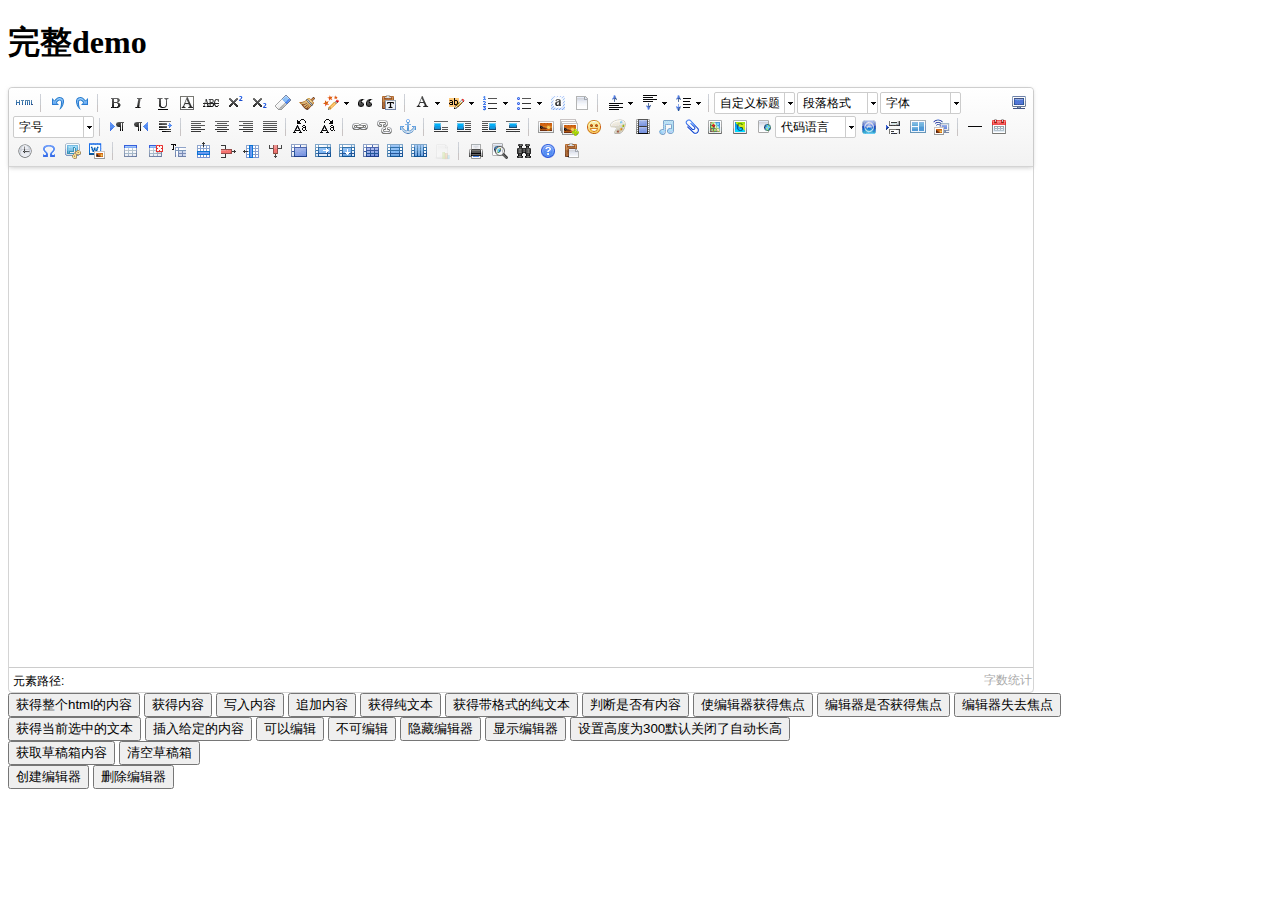
<file: YuKalix_Blog/extra_apps/DjangoUeditor/static/ueditor/index.html>
<!DOCTYPE HTML PUBLIC "-//W3C//DTD HTML 4.01 Transitional//EN"
        "http://www.w3.org/TR/html4/loose.dtd">
<html>
<head>
    <title>完整demo</title>
    <meta http-equiv="Content-Type" content="text/html;charset=utf-8"/>
    <script type="text/javascript" charset="utf-8" src="ueditor.config.js"></script>
    <script type="text/javascript" charset="utf-8" src="ueditor.all.min.js"> </script>
    <!--建议手动加在语言，避免在ie下有时因为加载语言失败导致编辑器加载失败-->
    <!--这里加载的语言文件会覆盖你在配置项目里添加的语言类型，比如你在配置项目里配置的是英文，这里加载的中文，那最后就是中文-->
    <script type="text/javascript" charset="utf-8" src="lang/zh-cn/zh-cn.js"></script>

    <style type="text/css">
        div{
            width:100%;
        }
    </style>
</head>
<body>
<div>
    <h1>完整demo</h1>
    <script id="editor" type="text/plain" style="width:1024px;height:500px;"></script>
</div>
<div id="btns">
    <div>
        <button onclick="getAllHtml()">获得整个html的内容</button>
        <button onclick="getContent()">获得内容</button>
        <button onclick="setContent()">写入内容</button>
        <button onclick="setContent(true)">追加内容</button>
        <button onclick="getContentTxt()">获得纯文本</button>
        <button onclick="getPlainTxt()">获得带格式的纯文本</button>
        <button onclick="hasContent()">判断是否有内容</button>
        <button onclick="setFocus()">使编辑器获得焦点</button>
        <button onmousedown="isFocus(event)">编辑器是否获得焦点</button>
        <button onmousedown="setblur(event)" >编辑器失去焦点</button>

    </div>
    <div>
        <button onclick="getText()">获得当前选中的文本</button>
        <button onclick="insertHtml()">插入给定的内容</button>
        <button id="enable" onclick="setEnabled()">可以编辑</button>
        <button onclick="setDisabled()">不可编辑</button>
        <button onclick=" UE.getEditor('editor').setHide()">隐藏编辑器</button>
        <button onclick=" UE.getEditor('editor').setShow()">显示编辑器</button>
        <button onclick=" UE.getEditor('editor').setHeight(300)">设置高度为300默认关闭了自动长高</button>
    </div>

    <div>
        <button onclick="getLocalData()" >获取草稿箱内容</button>
        <button onclick="clearLocalData()" >清空草稿箱</button>
    </div>

</div>
<div>
    <button onclick="createEditor()">
    创建编辑器</button>
    <button onclick="deleteEditor()">
    删除编辑器</button>
</div>

<script type="text/javascript">

    //实例化编辑器
    //建议使用工厂方法getEditor创建和引用编辑器实例，如果在某个闭包下引用该编辑器，直接调用UE.getEditor('editor')就能拿到相关的实例
    var ue = UE.getEditor('editor');


    function isFocus(e){
        alert(UE.getEditor('editor').isFocus());
        UE.dom.domUtils.preventDefault(e)
    }
    function setblur(e){
        UE.getEditor('editor').blur();
        UE.dom.domUtils.preventDefault(e)
    }
    function insertHtml() {
        var value = prompt('插入html代码', '');
        UE.getEditor('editor').execCommand('insertHtml', value)
    }
    function createEditor() {
        enableBtn();
        UE.getEditor('editor');
    }
    function getAllHtml() {
        alert(UE.getEditor('editor').getAllHtml())
    }
    function getContent() {
        var arr = [];
        arr.push("使用editor.getContent()方法可以获得编辑器的内容");
        arr.push("内容为：");
        arr.push(UE.getEditor('editor').getContent());
        alert(arr.join("\n"));
    }
    function getPlainTxt() {
        var arr = [];
        arr.push("使用editor.getPlainTxt()方法可以获得编辑器的带格式的纯文本内容");
        arr.push("内容为：");
        arr.push(UE.getEditor('editor').getPlainTxt());
        alert(arr.join('\n'))
    }
    function setContent(isAppendTo) {
        var arr = [];
        arr.push("使用editor.setContent('欢迎使用ueditor')方法可以设置编辑器的内容");
        UE.getEditor('editor').setContent('欢迎使用ueditor', isAppendTo);
        alert(arr.join("\n"));
    }
    function setDisabled() {
        UE.getEditor('editor').setDisabled('fullscreen');
        disableBtn("enable");
    }

    function setEnabled() {
        UE.getEditor('editor').setEnabled();
        enableBtn();
    }

    function getText() {
        //当你点击按钮时编辑区域已经失去了焦点，如果直接用getText将不会得到内容，所以要在选回来，然后取得内容
        var range = UE.getEditor('editor').selection.getRange();
        range.select();
        var txt = UE.getEditor('editor').selection.getText();
        alert(txt)
    }

    function getContentTxt() {
        var arr = [];
        arr.push("使用editor.getContentTxt()方法可以获得编辑器的纯文本内容");
        arr.push("编辑器的纯文本内容为：");
        arr.push(UE.getEditor('editor').getContentTxt());
        alert(arr.join("\n"));
    }
    function hasContent() {
        var arr = [];
        arr.push("使用editor.hasContents()方法判断编辑器里是否有内容");
        arr.push("判断结果为：");
        arr.push(UE.getEditor('editor').hasContents());
        alert(arr.join("\n"));
    }
    function setFocus() {
        UE.getEditor('editor').focus();
    }
    function deleteEditor() {
        disableBtn();
        UE.getEditor('editor').destroy();
    }
    function disableBtn(str) {
        var div = document.getElementById('btns');
        var btns = UE.dom.domUtils.getElementsByTagName(div, "button");
        for (var i = 0, btn; btn = btns[i++];) {
            if (btn.id == str) {
                UE.dom.domUtils.removeAttributes(btn, ["disabled"]);
            } else {
                btn.setAttribute("disabled", "true");
            }
        }
    }
    function enableBtn() {
        var div = document.getElementById('btns');
        var btns = UE.dom.domUtils.getElementsByTagName(div, "button");
        for (var i = 0, btn; btn = btns[i++];) {
            UE.dom.domUtils.removeAttributes(btn, ["disabled"]);
        }
    }

    function getLocalData () {
        alert(UE.getEditor('editor').execCommand( "getlocaldata" ));
    }

    function clearLocalData () {
        UE.getEditor('editor').execCommand( "clearlocaldata" );
        alert("已清空草稿箱")
    }
</script>
</body>
</html>
</file>
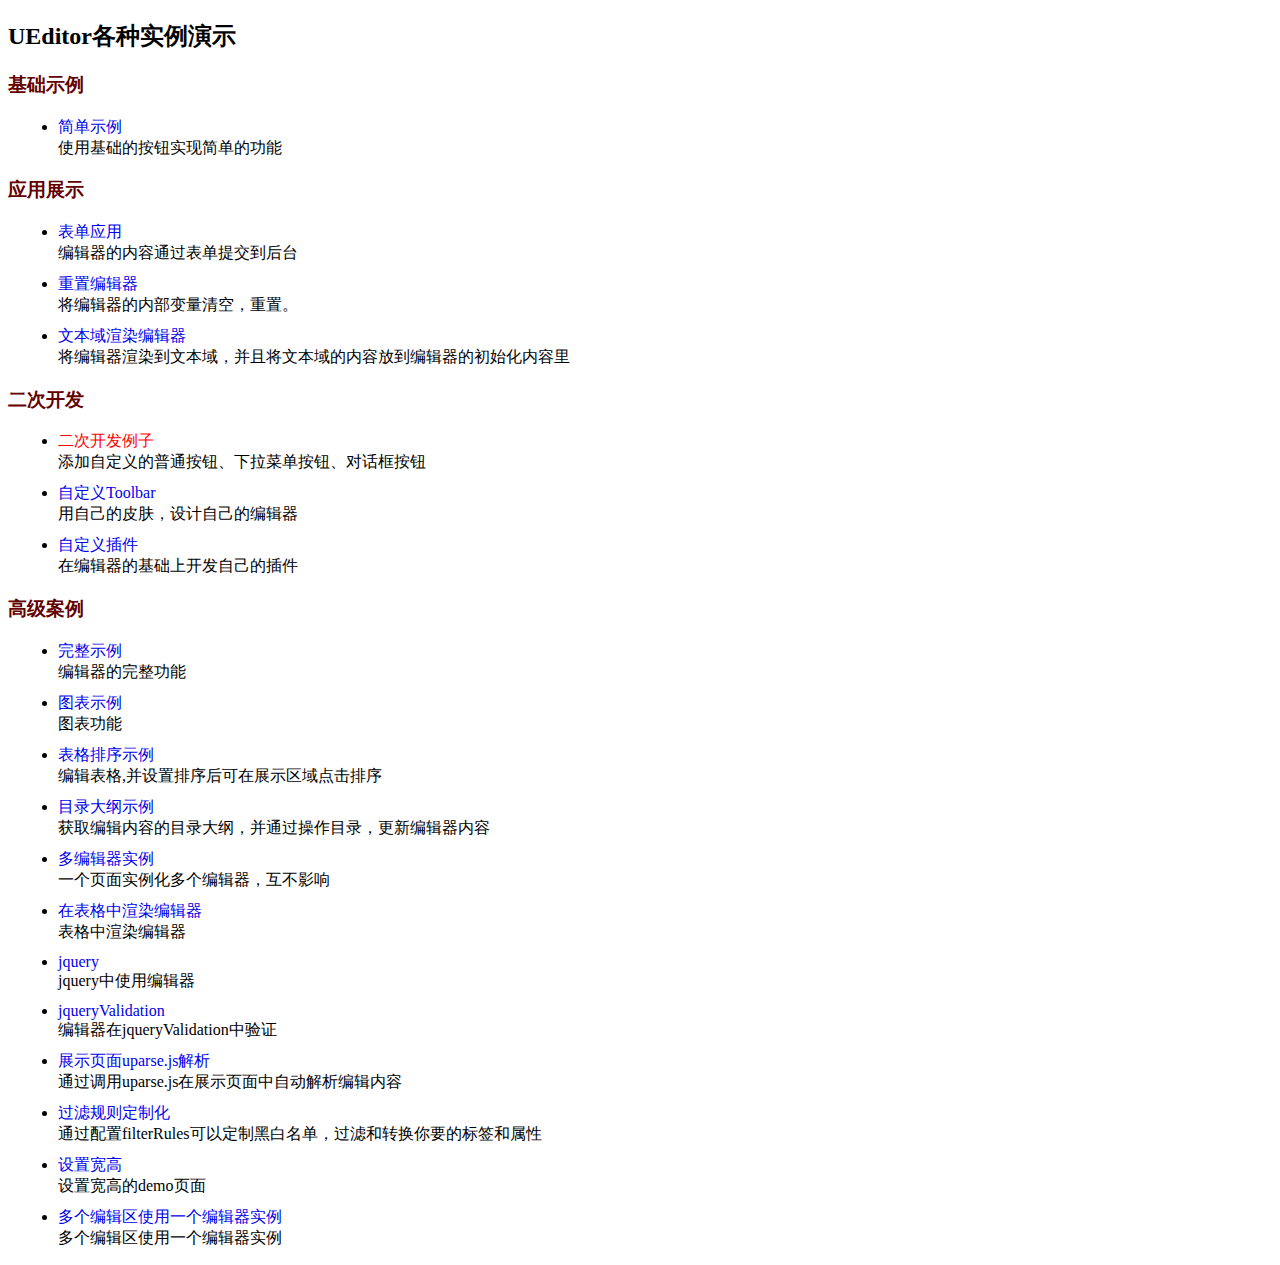
<file: YuKalix_Blog/extra_apps/DjangoUeditor/static/ueditor/_examples/index.html>
<!DOCTYPE HTML>
<html>
<head>
    <meta http-equiv="Content-Type" content="text/html; charset=utf-8" />
    <title></title>
    <style type="text/css">
        h3{
            color:#630000;
        }
        ul li{
            margin: 10px;
        }
        a:link,a:active,a:visited{
            color: #0000EE;
        }
        a{
            text-decoration: none;
        }
    </style>
</head>
<body>
<h2>UEditor各种实例演示</h2>
<h3>基础示例</h3>
<ul>
    <li>
        <a href="simpleDemo.html" target="_self">简单示例</a><br/>
        使用基础的按钮实现简单的功能
    </li>
</ul>
<h3>应用展示</h3>
<ul>
    <li>
        <a href="submitFormDemo.html" target="_self">表单应用</a><br/>
        编辑器的内容通过表单提交到后台
    </li>
    <li>
        <a href="resetDemo.html" target="_self">重置编辑器</a><br/>
        将编辑器的内部变量清空，重置。
    </li>
    <li>
        <a href="textareaDemo.html" target="_self">文本域渲染编辑器</a><br/>
        将编辑器渲染到文本域，并且将文本域的内容放到编辑器的初始化内容里
    </li>
</ul>
<h3>二次开发</h3>
<ul>
    <li>
        <a style="color:red;" href="customizeToolbarUIDemo.html" target="_self">二次开发例子</a><br/>
        添加自定义的普通按钮、下拉菜单按钮、对话框按钮
    </li>
    <li>
        <a href="customToolbarDemo.html" target="_self">自定义Toolbar</a><br/>
        用自己的皮肤，设计自己的编辑器
    </li>
    <li>
        <a href="customPluginDemo.html" target="_self">自定义插件</a><br/>
        在编辑器的基础上开发自己的插件
    </li>
</ul>
<h3>高级案例</h3>
<ul>
    <li>
        <a href="completeDemo.html" target="_self">完整示例</a><br/>
        编辑器的完整功能
    </li>
    <li>
        <a href="charts.html" target="_self"  >图表示例</a><br/>
        图表功能
    </li>
    <li>
        <a href="sortableDemo.html" target="_self" >表格排序示例</a><br/>
        编辑表格,并设置排序后可在展示区域点击排序
    </li>
    <li>
        <a href="sectionDemo.html" target="_self" >目录大纲示例</a><br/>
        获取编辑内容的目录大纲，并通过操作目录，更新编辑器内容
    </li>
    <li>
        <a href="multiDemo.html" target="_self">多编辑器实例</a><br/>
        一个页面实例化多个编辑器，互不影响
    </li>
    <li>
        <a href="renderInTable.html" target="_self">在表格中渲染编辑器</a><br/>
        表格中渲染编辑器
    </li>
    <li>
        <a href="jqueryCompleteDemo.html" target="_self">jquery</a><br/>
        jquery中使用编辑器
    </li>
    <li>
        <a href="jqueryValidation.html" target="_self">jqueryValidation</a><br/>
        编辑器在jqueryValidation中验证
    </li>
    <li>
        <a href="uparsedemo.html" target="_self">展示页面uparse.js解析</a><br/>
        通过调用uparse.js在展示页面中自动解析编辑内容
    </li>
    <li>
        <a href="filterRuleDemo.html" target="_self">过滤规则定制化</a><br/>
        通过配置filterRules可以定制黑白名单，过滤和转换你要的标签和属性
    </li>
    <li>
        <a href="setWidthHeightDemo.html" target="_self">设置宽高</a><br/>
        设置宽高的demo页面
    </li>
    <li>
        <a href="multiEditorWithOneInstance.html" target="_self">多个编辑区使用一个编辑器实例</a><br/>
        多个编辑区使用一个编辑器实例
    </li>
</ul>
<script type="text/javascript">
    var href = location.href;
    if(href.indexOf("http") != 0 ){
        alert("您当前尚未将UEditor部署到服务器环境，部分浏览器下所有弹出框功能的使用会受到限制！");
    }
</script>
</body>
</html>
</file>
